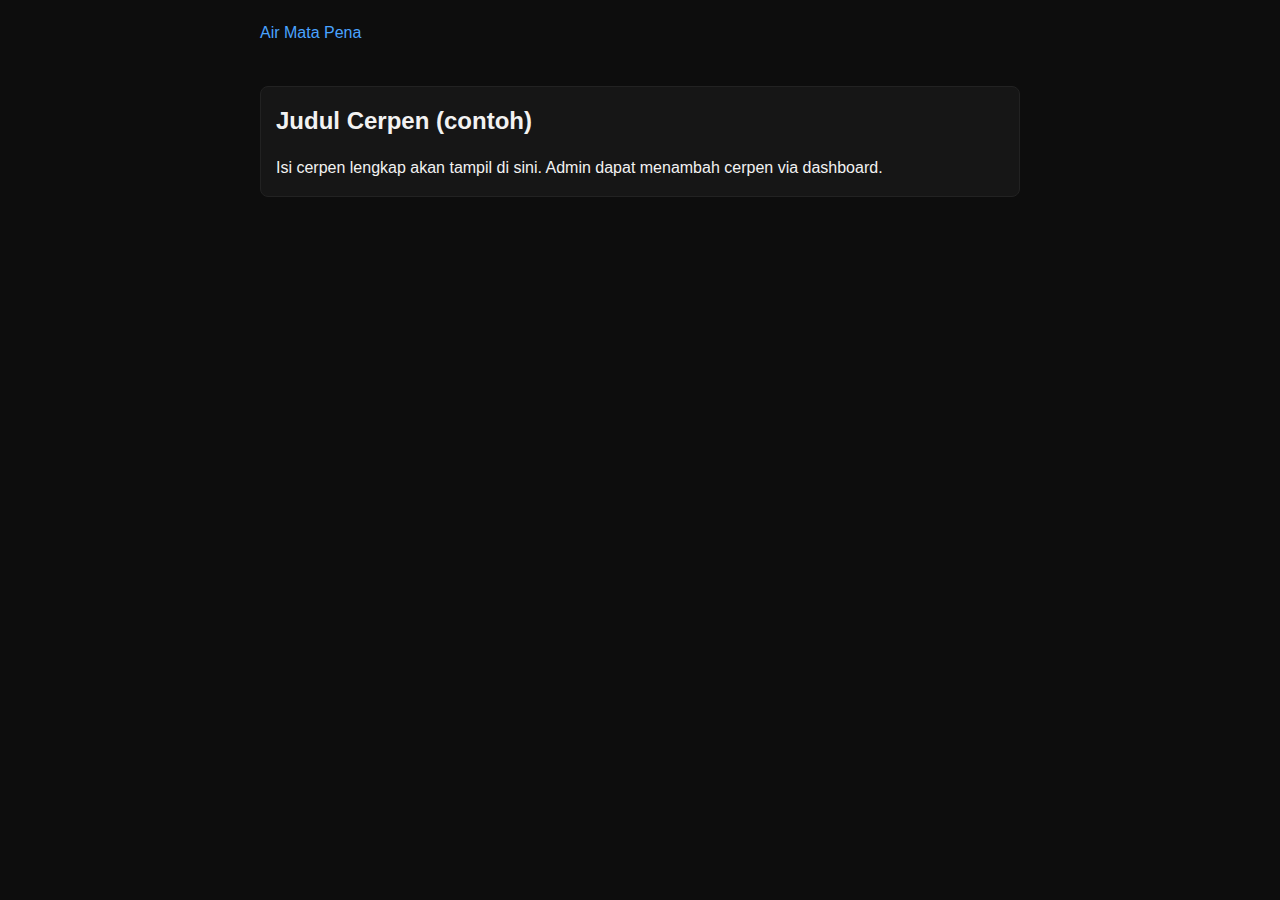
<file: detail-cerpen.html>
<!doctype html>
<html lang="id">
<head><meta charset="utf-8"/><meta name="viewport" content="width=device-width,initial-scale=1"/><title>Detail Cerpen</title><link rel="stylesheet" href="style_dark.css" /></head>
<body>
  <header class="site-header"><div class="container header-inner"><a class="brand" href="index.html">Air Mata Pena</a></div></header>
  <main class="container">
    <article class="card">
      <h2>Judul Cerpen (contoh)</h2>
      <p class="excerpt">Isi cerpen lengkap akan tampil di sini. Admin dapat menambah cerpen via dashboard.</p>
    </article>
  </main>
</body>
</html>
</file>
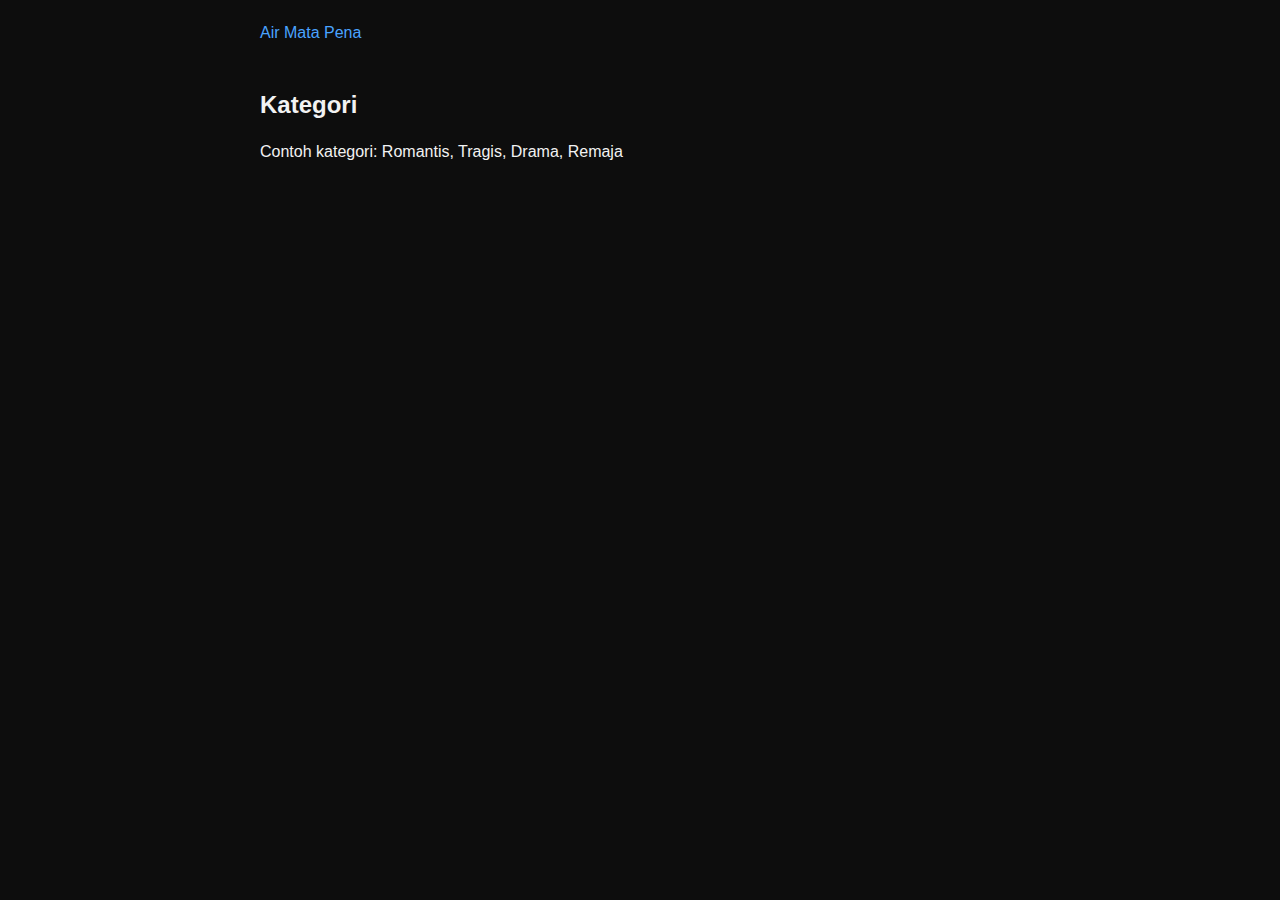
<file: kategori.html>
<!doctype html>
<html lang="id">
<head><meta charset="utf-8"/><meta name="viewport" content="width=device-width,initial-scale=1"/><title>Kategori - Air Mata Pena</title><link rel="stylesheet" href="style_dark.css" /></head>
<body>
  <header class="site-header"><div class="container header-inner"><a class="brand" href="index.html">Air Mata Pena</a></div></header>
  <main class="container"><h2>Kategori</h2><p>Contoh kategori: Romantis, Tragis, Drama, Remaja</p></main>
</body>
</html>
</file>
<file: style_dark.css>
/* ======================================================
   STYLE DARK MODE – AIR MATA PENA
   ====================================================== */

/* ------- RESET ------- */
* {
  margin: 0;
  padding: 0;
  box-sizing: border-box;
  font-family: "Poppins", sans-serif;
}

body {
  background: #0d0d0d;
  color: #f2f2f2;
  min-height: 100vh;
  line-height: 1.6;
  padding-bottom: 50px;
}

/* ------- CONTAINER ------- */
.container {
  max-width: 800px;
  margin: auto;
  padding: 20px;
}

/* ------- HEADER ------- */
h1, h2, h3, h4 {
  margin-bottom: 15px;
  font-weight: 600;
}

/* ------- BUTTONS ------- */
button {
  background: #1f1f1f;
  border: 1px solid #444;
  padding: 10px 18px;
  border-radius: 6px;
  color: #fff;
  cursor: pointer;
  transition: .2s;
  font-size: 15px;
}

button:hover {
  background: #333;
  border-color: #666;
}

/* Tombol berbahaya */
button.del {
  background: #8a1f1f;
  border-color: #b33;
}

button.del:hover {
  background: #a42525;
}

/* ------- INPUTS ------- */
input, textarea {
  width: 100%;
  padding: 12px;
  border-radius: 6px;
  border: 1px solid #444;
  background: #1a1a1a;
  color: #fff;
  margin-bottom: 15px;
  font-size: 15px;
  resize: vertical;
}

input:focus, textarea:focus {
  outline: none;
  border-color: #777;
}

/* ------- CARD FOR CERPEN LIST ------- */
.card {
  background: #161616;
  padding: 15px;
  border-radius: 8px;
  margin-bottom: 15px;
  border: 1px solid #222;
  transition: .2s ease;
}

.card:hover {
  border-color: #444;
  background: #1c1c1c;
}

/* Title inside card */
.card h4 {
  margin-bottom: 10px;
  font-size: 18px;
}

/* ------- ADMIN AREA ------- */
#admin-area {
  margin-top: 20px;
  padding-top: 10px;
  border-top: 1px solid #222;
}

/* ------- TEXTAREA FOR CERPEN ------- */
textarea {
  height: 160px;
}

/* ------- LINK ------- */
a {
  color: #4aa3ff;
  text-decoration: none;
}

a:hover {
  text-decoration: underline;
}

/* ------- MOBILE ------- */
@media (max-width: 600px) {
  .container {
    padding: 15px;
  }

  button {
    width: 100%;
    margin-bottom: 10px;
  }

  .card {
    padding: 12px;
  }
}
</file>
